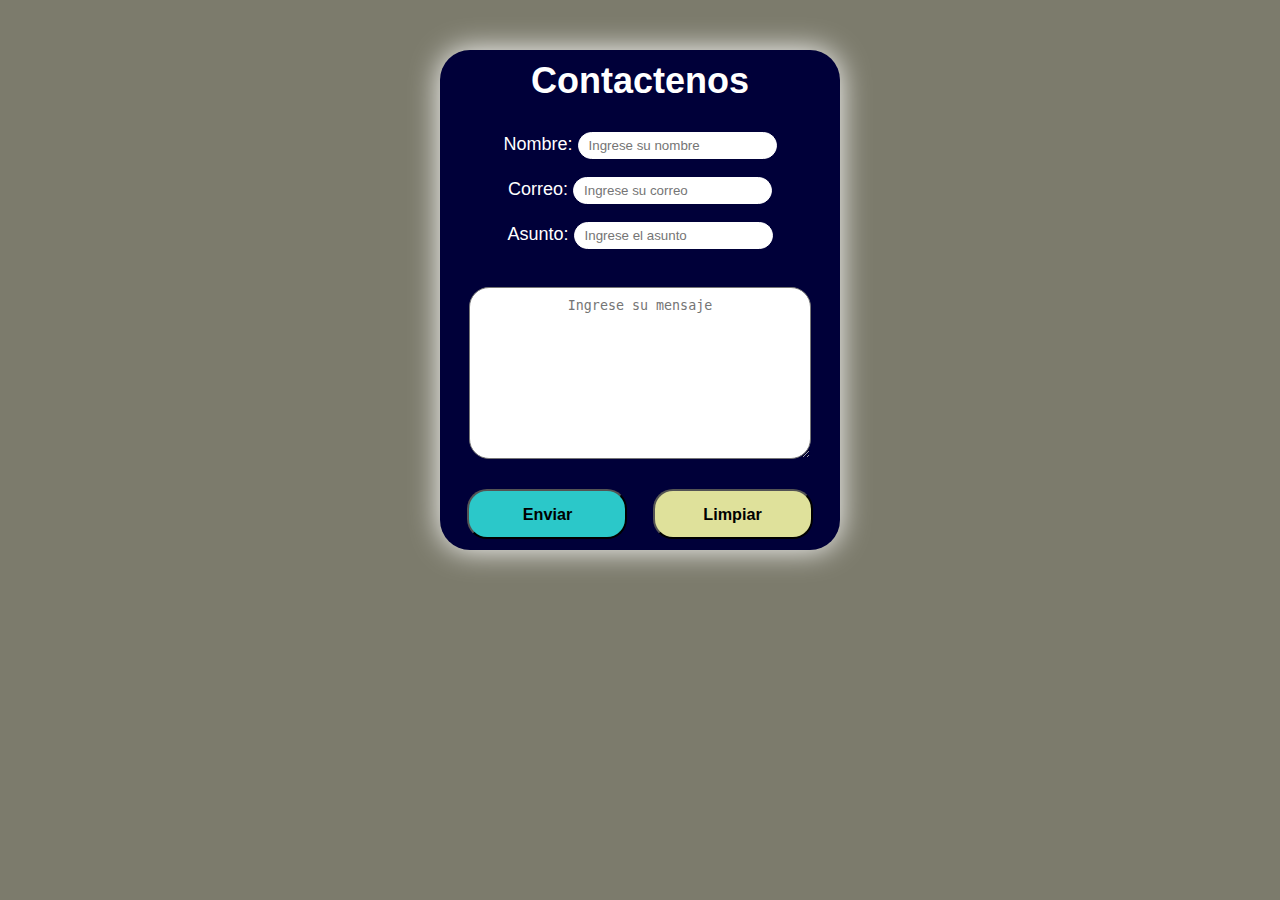
<file: index.html>
<!DOCTYPE html>
<html lang="en">
<head>
  <meta charset="UTF-8">
  <meta http-equiv="X-UA-Compatible" content="IE=edge">
  <meta name="viewport" content="width=device-width, initial-scale=1.0">
  
  <link rel="stylesheet" href="css/style.css">
  <title>Formulario</title>
</head>
<body>
  <div class="container">
    <form id="form" class="form">
      <h2 class="form-title">Contactenos</h2>
      <label>Nombre: <input id="name" class="input-name" type="text" placeholder="Ingrese su nombre"></label>
      <label>Correo: <input id="email" class="input-email" type="email" placeholder="Ingrese su correo"></label>
      <label>Asunto: <input id="mailSubject" class="input-mail-subject" type="text" placeholder="Ingrese el asunto"></label>
      <textarea id="message" class="message" cols="30" rows="10" placeholder="Ingrese su mensaje"></textarea>
      <button class="button" type="submit">Enviar</button>
      <button class="button-reset" type="button" onclick="clean();">Limpiar</button>
    </form>
  </div>

  
  <!-- Archivo de JavaScript -->
  <script src="js/app.js"></script>
</body>
</html>
</file>
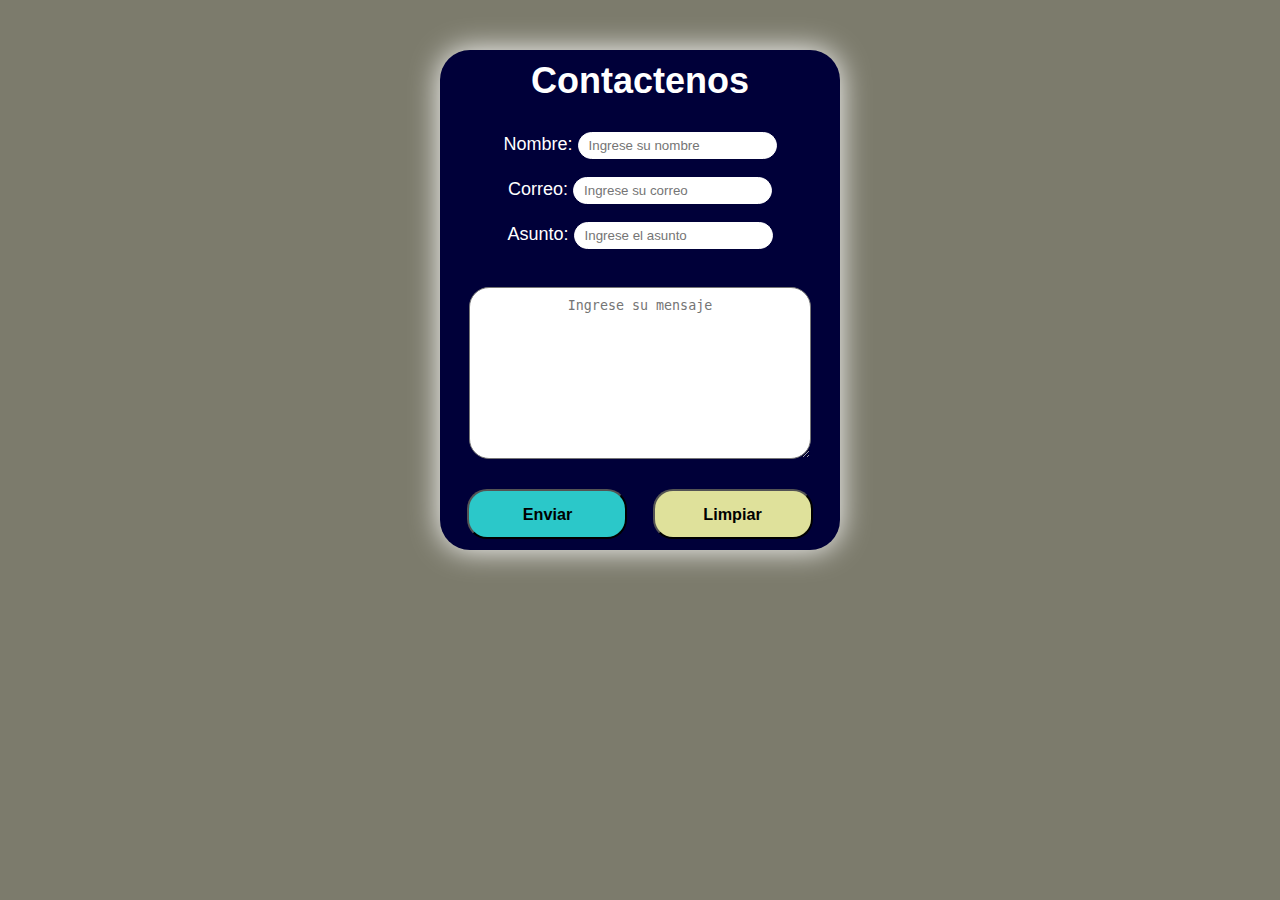
<file: 1 punto-Formulario/index.html>
<!DOCTYPE html>
<html lang="en">
<head>
  <meta charset="UTF-8">
  <meta http-equiv="X-UA-Compatible" content="IE=edge">
  <meta name="viewport" content="width=device-width, initial-scale=1.0">
  
  <link rel="stylesheet" href="/css/style.css">
  <title>Formulario</title>
</head>
<body>
  <div class="container">
    <form id="form" class="form">
      <h2 class="form-title">Contactenos</h2>
      <label>Nombre: <input id="name" class="input-name" type="text" placeholder="Ingrese su nombre"></label>
      <label>Correo: <input id="email" class="input-email" type="email" placeholder="Ingrese su correo"></label>
      <label>Asunto: <input id="mailSubject" class="input-mail-subject" type="text" placeholder="Ingrese el asunto"></label>
      <textarea id="message" class="message" cols="30" rows="10" placeholder="Ingrese su mensaje"></textarea>
      <button class="button" type="submit">Enviar</button>
      <button class="button-reset" type="button" onclick="clean();">Limpiar</button>
    </form>
  </div>

  
  <!-- Archivo de JavaScript -->
  <script src="/js/app.js"></script>
</body>
</html>
</file>
<file: css/style.css>
body {
  background-color: #7c7b6c;
  color: white;
  font-family: Arial, Helvetica, sans-serif;
  font-size: 18px;
}

h2 {
  font-size: 36px;
  margin-top: 10px;
  margin-bottom: 30px;
}

label {
  display: block;
  width: 90%;
  height: 25px;
  margin: 20px auto;
}

input {
  height: 100%;
  padding: 0 10px;
  border: 1px solid white;
  border-radius: 50px;
}

button {
  width: 40%;
  height: 50px;
  margin: 5px 10px;
  font-size: 0.9em;
  font-weight: bold;
  border-radius: 20px;
  transition: 0.2s;
  cursor: pointer;
}

.container {
  width: 400px;
  height: 500px;
  margin: 50px auto;
  display: flex;
  justify-content: center;
  text-align: center;
  background-color: #000039;
  border-radius: 30px;
  box-shadow: 0 0 30px white;
}

.message {
  width: 80%;
  margin: 20px auto;
  padding: 10px;
  text-align: center;
  border-radius: 20px;
}

.button {
  background-color: #2bc8c9;
}

.button:hover {
  background-color: #176f6f;
  color: white;
  transform: scale(1.1);
  border: 2px solid white;
}

.button-reset {
  background-color: #dfe19b;
}

.button-reset:hover {
  background-color: #7e8043;
  color: white;
  transform: scale(1.1);
  border: 2px solid white;
}
</file>
